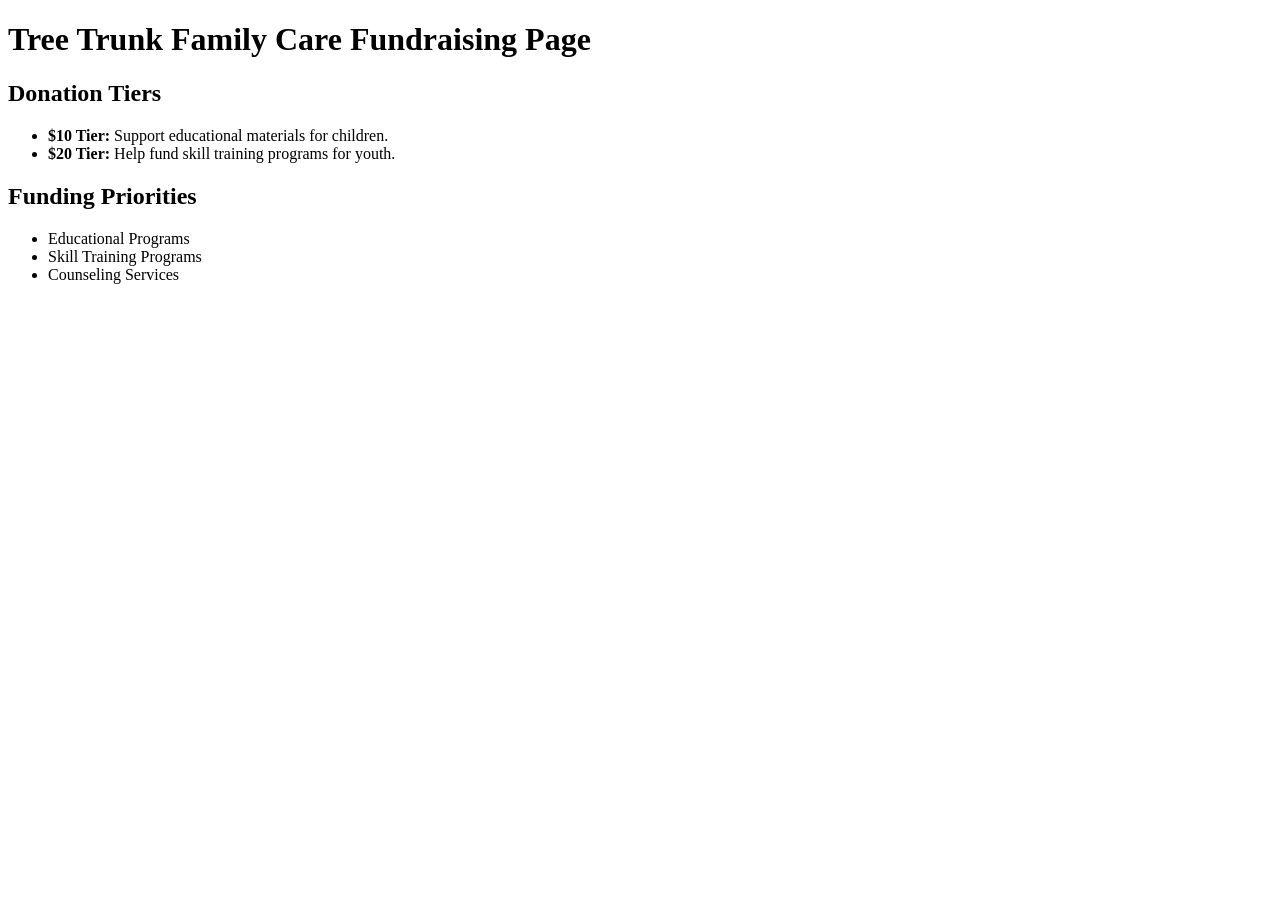
<file: donate.html>
<!DOCTYPE html>
<html lang="en">
<head>
    <meta charset="UTF-8">
    <meta name="viewport" content="width=device-width, initial-scale=1.0">
    <title>Tree Trunk Family Care Fundraising</title>
</head>
<body>
    <h1>Tree Trunk Family Care Fundraising Page</h1>
    <h2>Donation Tiers</h2>
    <ul>
        <li>
            <strong>$10 Tier:</strong> Support educational materials for children.
        </li>
        <li>
            <strong>$20 Tier:</strong> Help fund skill training programs for youth.
        </li>
    </ul>
    <h2>Funding Priorities</h2>
    <ul>
        <li>Educational Programs</li>
        <li>Skill Training Programs</li>
        <li>Counseling Services</li>
    </ul>
</body>
</html>
</file>
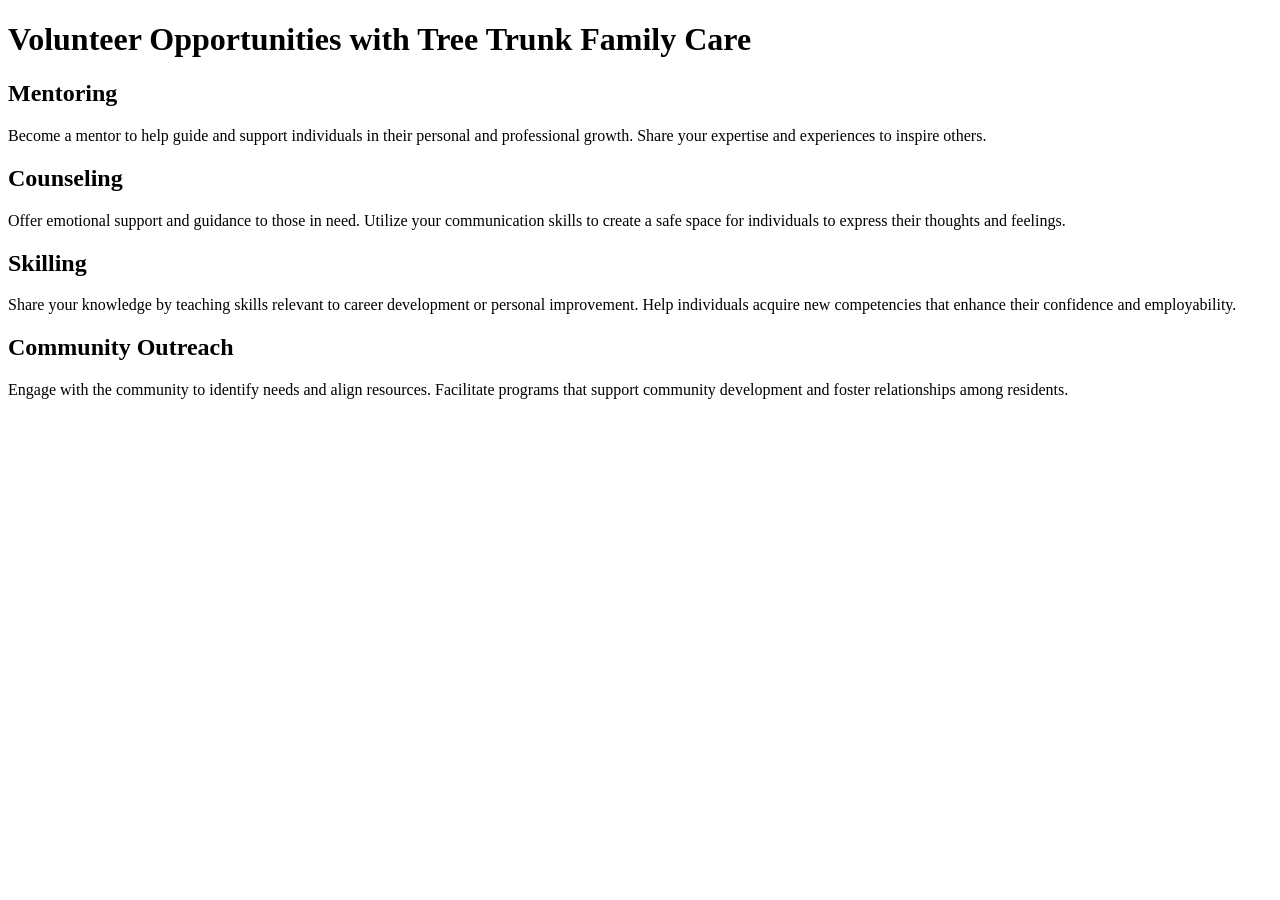
<file: volunteer.html>
<!DOCTYPE html>
<html lang="en">
<head>
    <meta charset="UTF-8">
    <meta name="viewport" content="width=device-width, initial-scale=1.0">
    <title>Volunteer Opportunities</title>
</head>
<body>
    <h1>Volunteer Opportunities with Tree Trunk Family Care</h1>
    <h2>Mentoring</h2>
    <p>Become a mentor to help guide and support individuals in their personal and professional growth. Share your expertise and experiences to inspire others.</p>

    <h2>Counseling</h2>
    <p>Offer emotional support and guidance to those in need. Utilize your communication skills to create a safe space for individuals to express their thoughts and feelings.</p>

    <h2>Skilling</h2>
    <p>Share your knowledge by teaching skills relevant to career development or personal improvement. Help individuals acquire new competencies that enhance their confidence and employability.</p>

    <h2>Community Outreach</h2>
    <p>Engage with the community to identify needs and align resources. Facilitate programs that support community development and foster relationships among residents.</p>
</body>
</html>
</file>
